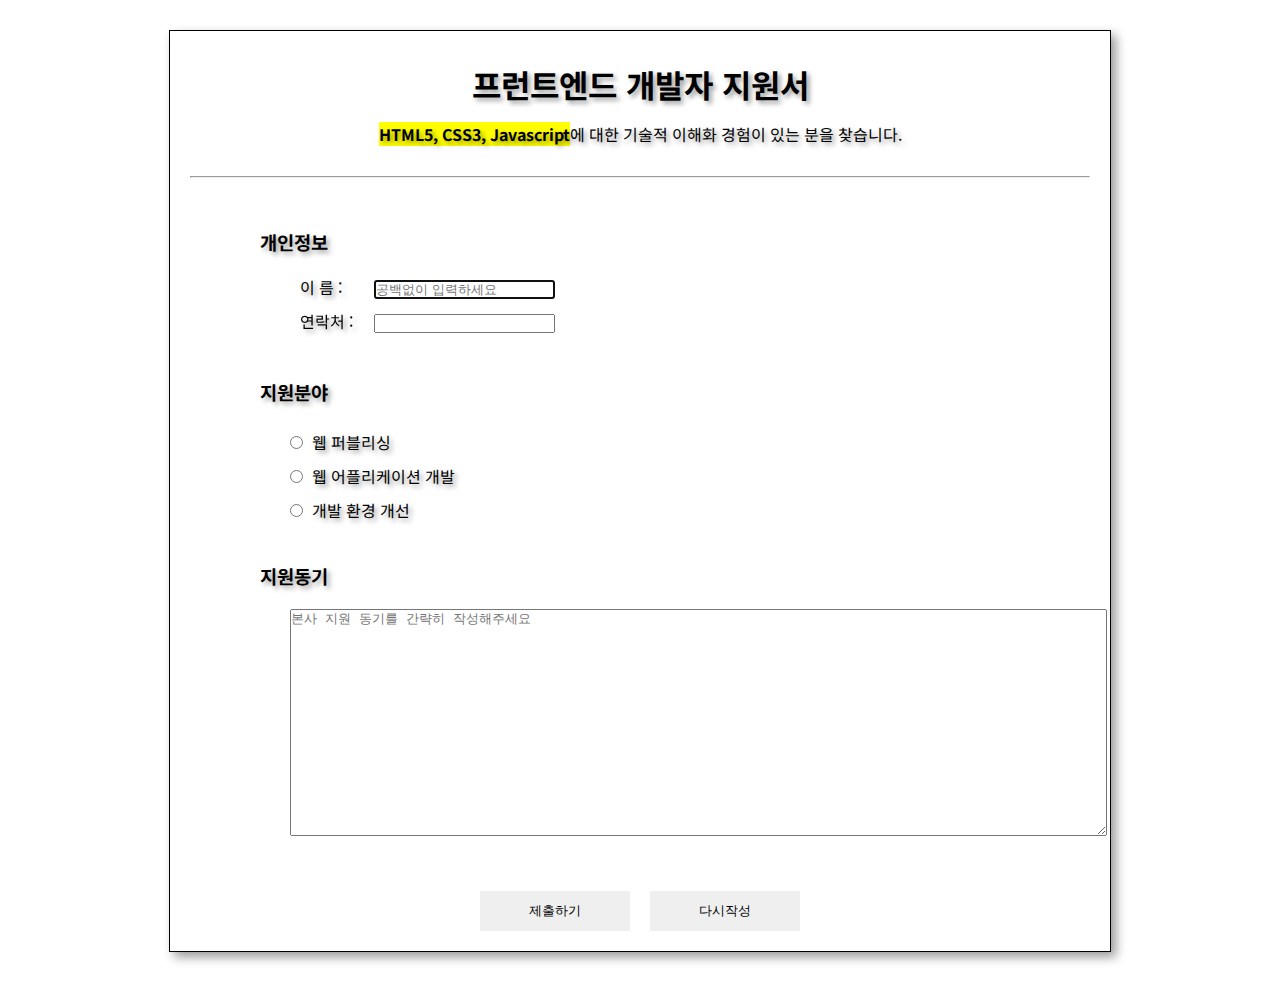
<file: 복습/230306 복습/3월6일 테스트 복습/index.html>
<!DOCTYPE html>
<html lang="ko">
<head>
  <meta charset="UTF-8">
  <meta http-equiv="X-UA-Compatible" content="IE=edge">
  <meta name="viewport" content="width=device-width, initial-scale=1.0">
  <title>Document</title>
  <link rel="stylesheet" href="style.css">
  <link href="https://fonts.googleapis.com/css2?family=Noto+Sans+KR:wght@400;500;700;900&display=swap" rel="stylesheet">
</head>
<body>
  <div id="container">
    <div id="header">
      <h1>프런트엔드 개발자 지원서</h1>
      <p><mark><strong>HTML5, CSS3, Javascript</strong></mark>에 대한 기술적 이해화 경험이 있는 분을 찾습니다.</p>
    </div>
    <hr />
    <div id="section">
      <div id="info">
        <h3>개인정보</h3>
        <ul>
          <li>
            <label for="name" class="info_name">이 름 : </label>
            <input type="text" id="name" placeholder="공백없이 입력하세요" autofocus>
          </li>
          <li>
            <label for="number" class="info_number">연락처 : </label>
            <input type="text" id="number">
          </li>
        </ul>
      </div>
      <div id="part">
        <h3>지원분야</h3>
        <ul>
          <li>
            <input type="radio" id="publishing" name="a">
            <label for="publishing" class="part_pub">웹 퍼블리싱</label>
          </li>
          <li>
            <input type="radio" id="application" name="a">
            <label for="application" class="part_app">웹 어플리케이션 개발</label>
          </li>
          <li>
            <input type="radio" id="improvement" name="a">
            <label for="improvement" class="part_imp">개발 환경 개선</label>
          </li>
        </ul>
      </div>
      <div id="motivate">
        <h3>지원동기</h3>
        <form>
          <ul>
            <li>
              <textarea name="memo" id="memo" cols="100" rows="15" placeholder="본사 지원 동기를 간략히 작성해주세요"></textarea>
            </li>
          </ul>
        </form>
      </div>
    </div>
    <div id="buttons">
      <input type="submit" value="제출하기">
      <input type="reset" value="다시작성">
    </div>
  </div>
</body>
</html>
</file>
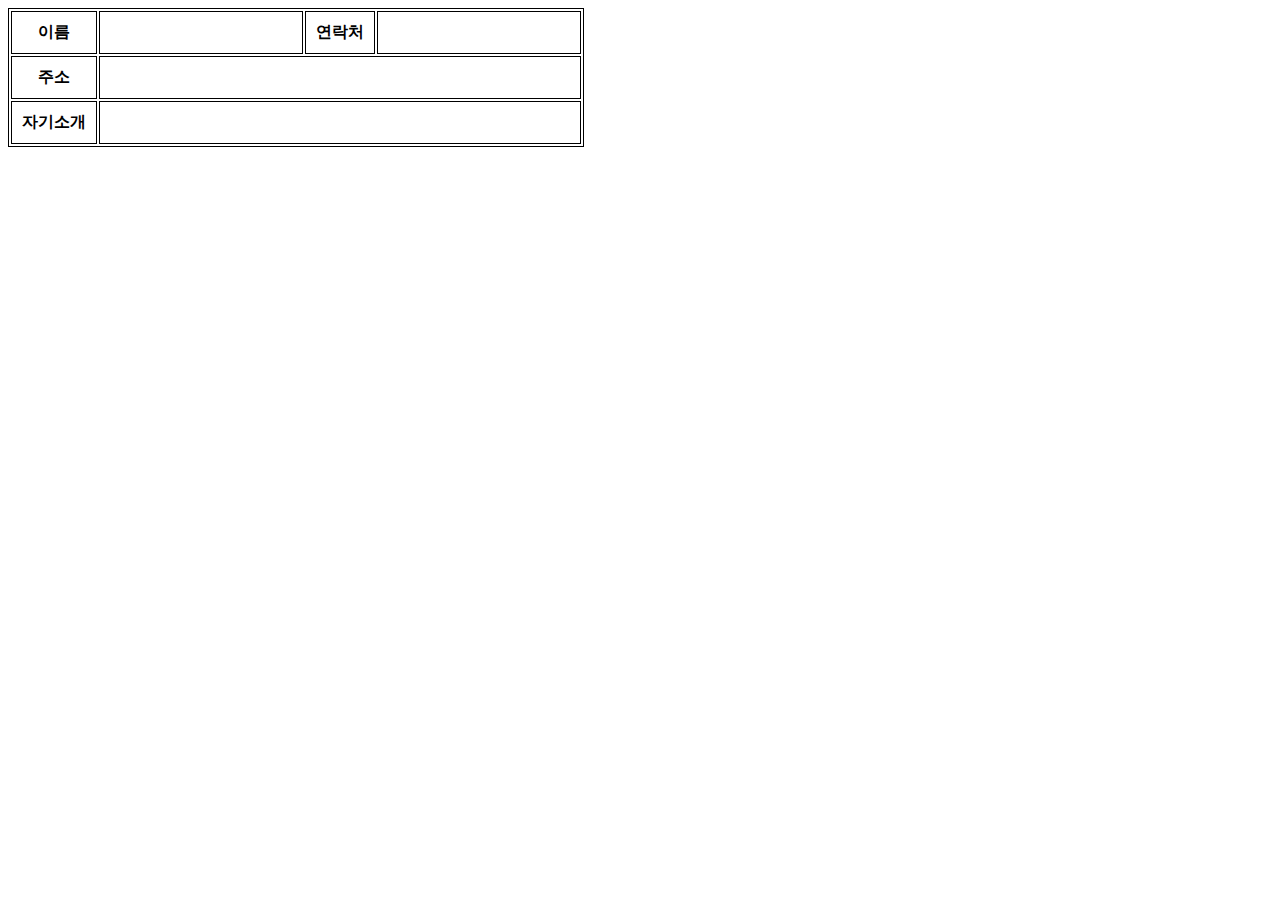
<file: 복습/230302 복습/assignment1.html>
<!DOCTYPE html>
<html lang="ko">
<head>
  <meta charset="UTF-8">
  <meta http-equiv="X-UA-Compatible" content="IE=edge">
  <meta name="viewport" content="width=device-width, initial-scale=1.0">
  <title>Document</title>
  <link rel="stylesheet" href="./assignment1.css">
</head>
<body>
  <table>
    <tr>
      <th>이름</th>
      <td></td>
      <th>연락처</th>
      <td></td>
    </tr>
    <tr>
      <th>주소</th>
      <td colspan="3"></td>
    </tr>
    <tr>
      <th>자기소개</th>
      <td colspan="3"></td>
    </tr>
  </table>
</body>
</html>
</file>
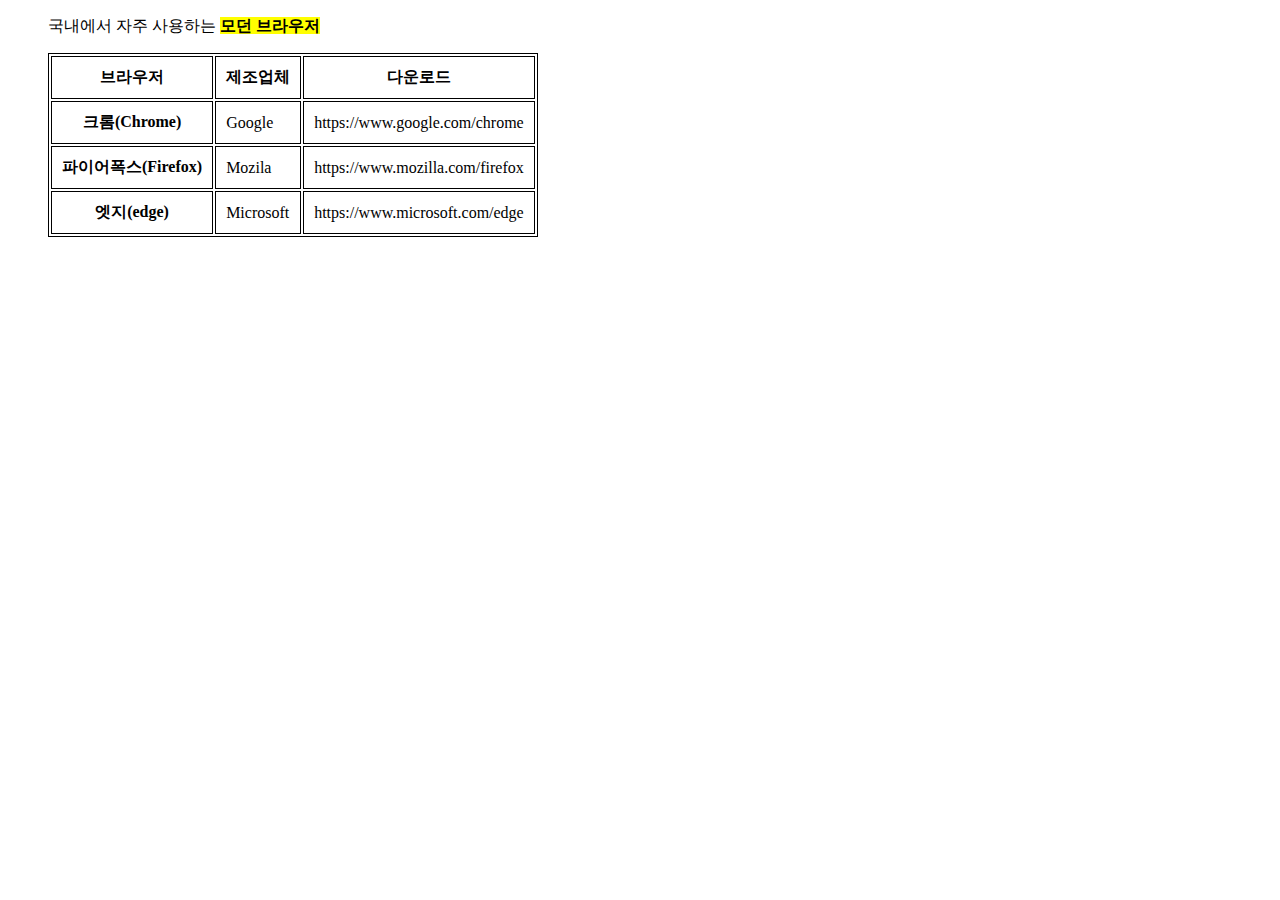
<file: 복습/230302 복습/assignment2.html>
<!DOCTYPE html>
<html lang="ko">
<head>
  <meta charset="UTF-8">
  <meta http-equiv="X-UA-Compatible" content="IE=edge">
  <meta name="viewport" content="width=device-width, initial-scale=1.0">
  <title>Document</title>
  <link rel="stylesheet" href="./assignment2.css">
</head>
<body>
  <figure>
    <figcaption>
      <p>
        국내에서 자주 사용하는 <mark><strong>모던 브라우저</strong></mark>
      </p>
    </figcaption>
    <table>
      <tr>
        <th>브라우저</th>
        <th>제조업체</th>
        <th>다운로드</th>
      </tr>
      <tr>
        <th>크롬(Chrome)</th>
        <td>Google</td>
        <td>https://www.google.com/chrome</td>
      </tr>
      <tr>
        <th>파이어폭스(Firefox)</th>
        <td>Mozila</td>
        <td>https://www.mozilla.com/firefox</td>
      </tr>
      <tr>
        <th>엣지(edge)</th>
        <td>Microsoft</td>
        <td>https://www.microsoft.com/edge</td>
      </tr>
    </table>
  </figure>
</body>
</html>
</file>
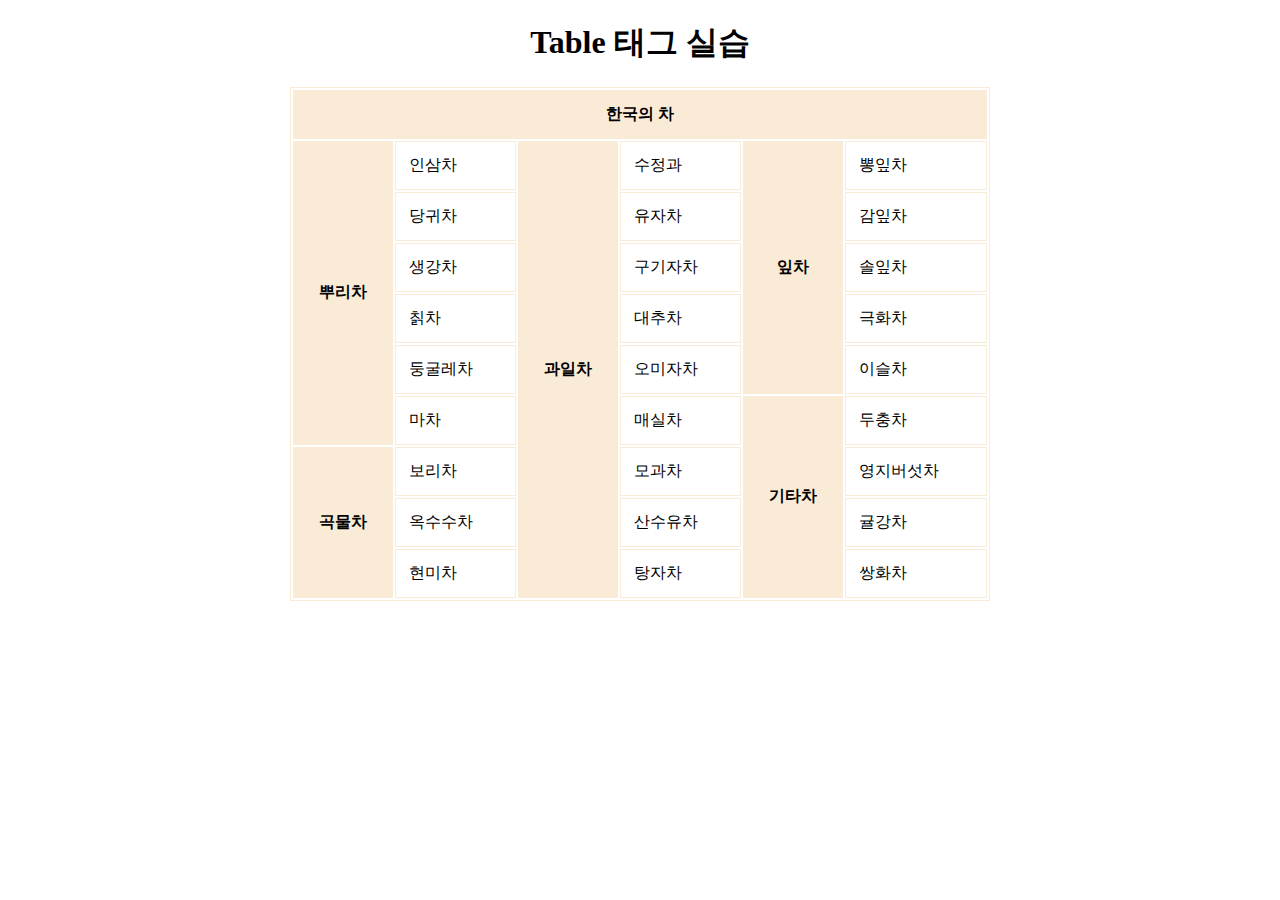
<file: 복습/230302 복습/assignment3.html>
<!DOCTYPE html>
<html lang="ko">
<head>
  <meta charset="UTF-8">
  <meta http-equiv="X-UA-Compatible" content="IE=edge">
  <meta name="viewport" content="width=device-width, initial-scale=1.0">
  <title>Document</title>
  <link rel="stylesheet" href="./assignment3.css">
</head>
<body>
  <table>
    <caption><h1>Table 태그 실습</h1></caption>
    <tr>
      <th colspan="6">한국의 차</th>
    </tr>
    <tr>
      <th rowspan="6">뿌리차</th>
      <td>인삼차</td>
      <th rowspan="9">과일차</th>
      <td>수정과</td>
      <th rowspan="5">잎차</th>
      <td>뽕잎차</td>
    </tr>
    <tr>
      <td>당귀차</td>
      <td>유자차</td>
      <td>감잎차</td>
    </tr>
    <tr>
      <td>생강차</td>
      <td>구기자차</td>
      <td>솔잎차</td>
    </tr>
    <tr>
      <td>칡차</td>
      <td>대추차</td>
      <td>극화차</td>
    </tr>
    <tr>
      <td>둥굴레차</td>
      <td>오미자차</td>
      <td>이슬차</td>
    </tr>
    <tr>
      <td>마차</td>
      <td>매실차</td>
      <th rowspan="4">기타차</th>
      <td>두충차</td>
    </tr>
    <tr>
      <th rowspan="3">곡물차</th>
      <td>보리차</td>
      <td>모과차</td>
      <td>영지버섯차</td>
    </tr>
    <tr>
      <td>옥수수차</td>
      <td>산수유차</td>
      <td>귤강차</td>
    </tr>
    <tr>
      <td>현미차</td>
      <td>탕자차</td>
      <td>쌍화차</td>
    </tr>
  </table>
</body>
</html>
</file>
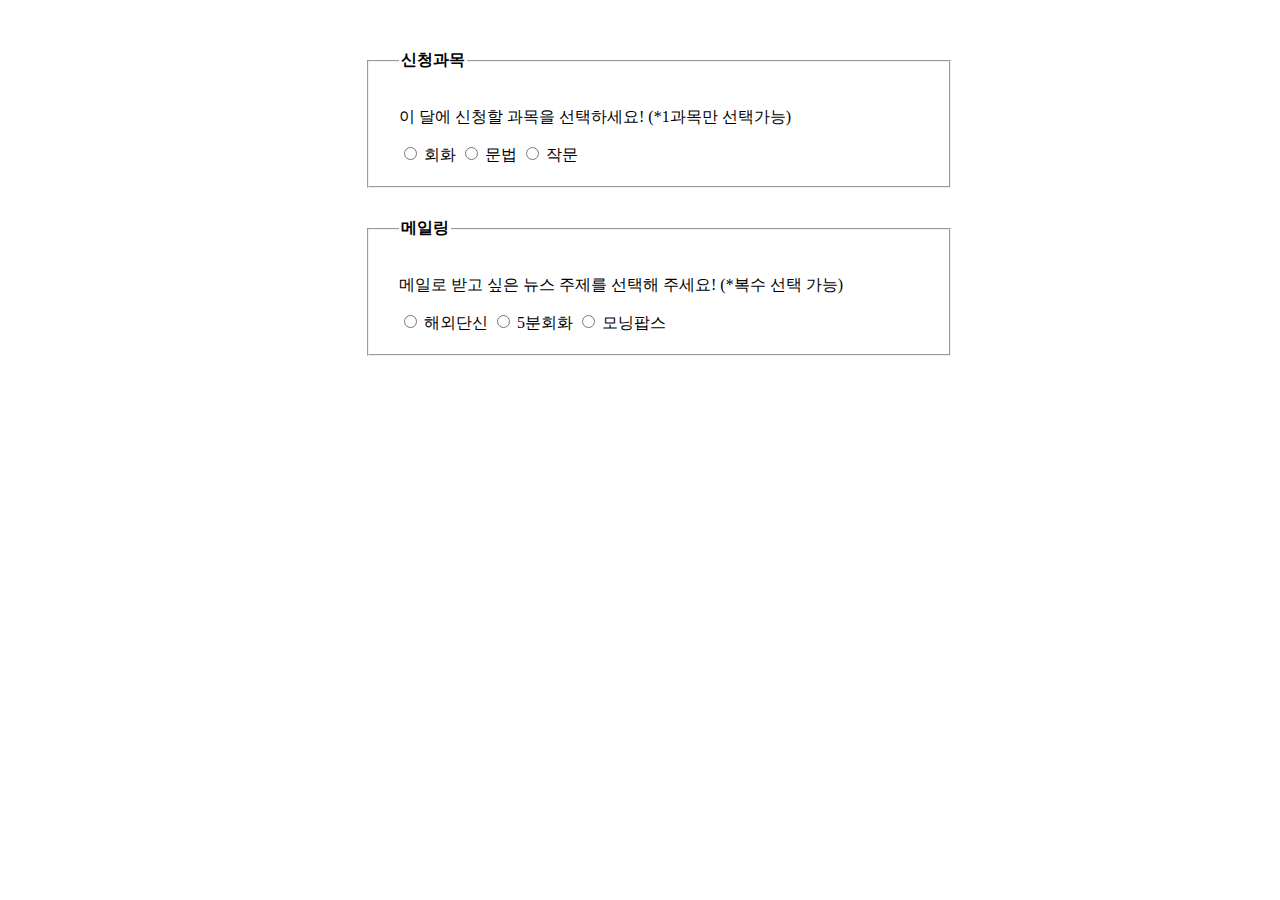
<file: 복습/230302 복습/assignment4.html>
<!DOCTYPE html>
<html lang="ko">
<head>
  <meta charset="UTF-8">
  <meta http-equiv="X-UA-Compatible" content="IE=edge">
  <meta name="viewport" content="width=device-width, initial-scale=1.0">
  <title>Document</title>
  <link rel="stylesheet" href="./assignment4.css">
</head>
<body>
  <div id="box">
    <fieldset id="first">
      <legend><strong>신청과목</strong></legend>
        <p>이 달에 신청할 과목을 선택하세요! (*1과목만 선택가능)</p>
        <input type="radio" name="a" id="a">
        <label for="a">회화</label>
        <input type="radio" name="a" id="b">
        <label for="b">문법</label>
        <input type="radio" name="a" id="c">
        <label for="c">작문</label>
    </fieldset>
    <fieldset id="second">
      <legend><strong>메일링</strong></legend>
        <p>메일로 받고 싶은 뉴스 주제를 선택해 주세요! (*복수 선택 가능)</p>
        <input type="radio"  id="d">
        <label for="d">해외단신</label>
        <input type="radio"  id="e">
        <label for="e">5분회화</label>
        <input type="radio"  id="f">
        <label for="f">모닝팝스</label>
    </fieldset>
  </div>
</body>
</html>
</file>
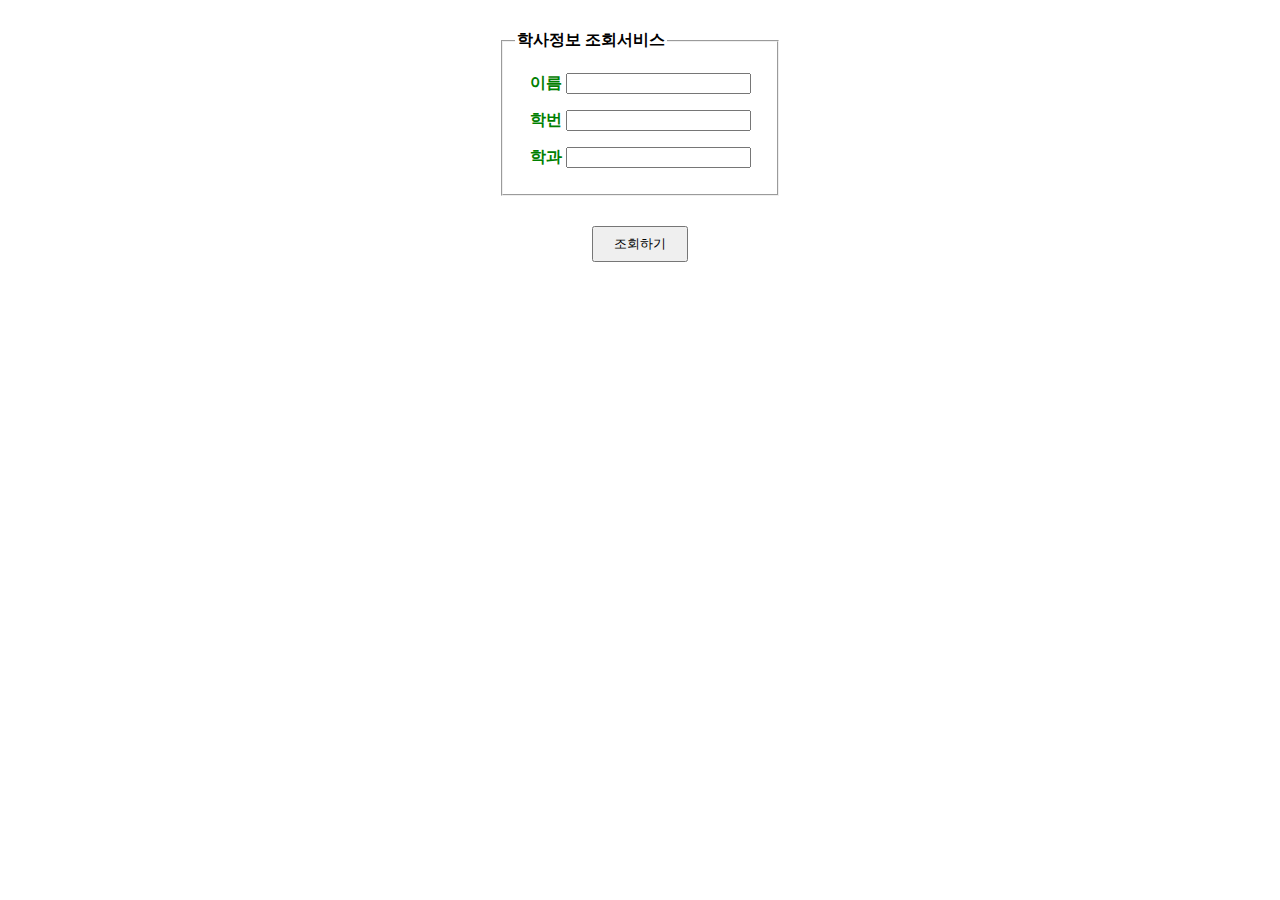
<file: 복습/230302 복습/assignment5.html>
<!DOCTYPE html>
<html lang="ko">
<head>
  <meta charset="UTF-8">
  <meta http-equiv="X-UA-Compatible" content="IE=edge">
  <meta name="viewport" content="width=device-width, initial-scale=1.0">
  <title>Document</title>
  <link rel="stylesheet" href="./assignment5.css">
</head>
<body>
  <fieldset>
    <legend id="service">학사정보 조회서비스</legend>
    <div id="set">
      <p>
        <label for="name"><span class="title">이름</span></label>
        <input type="text" id="name"></p>
      <p>
        <label for="number"><span class="title">학번</span></label>
        <input type="text" id="number">
      </p>
      <p>
        <label for="major"><span class="title">학과</span></label>
        <input type="text" id="major">
      </p>    
    </div>
  </fieldset>
  <div id="btn">
    <button>조회하기</button>
  </div>
</body>
</html>
</file>
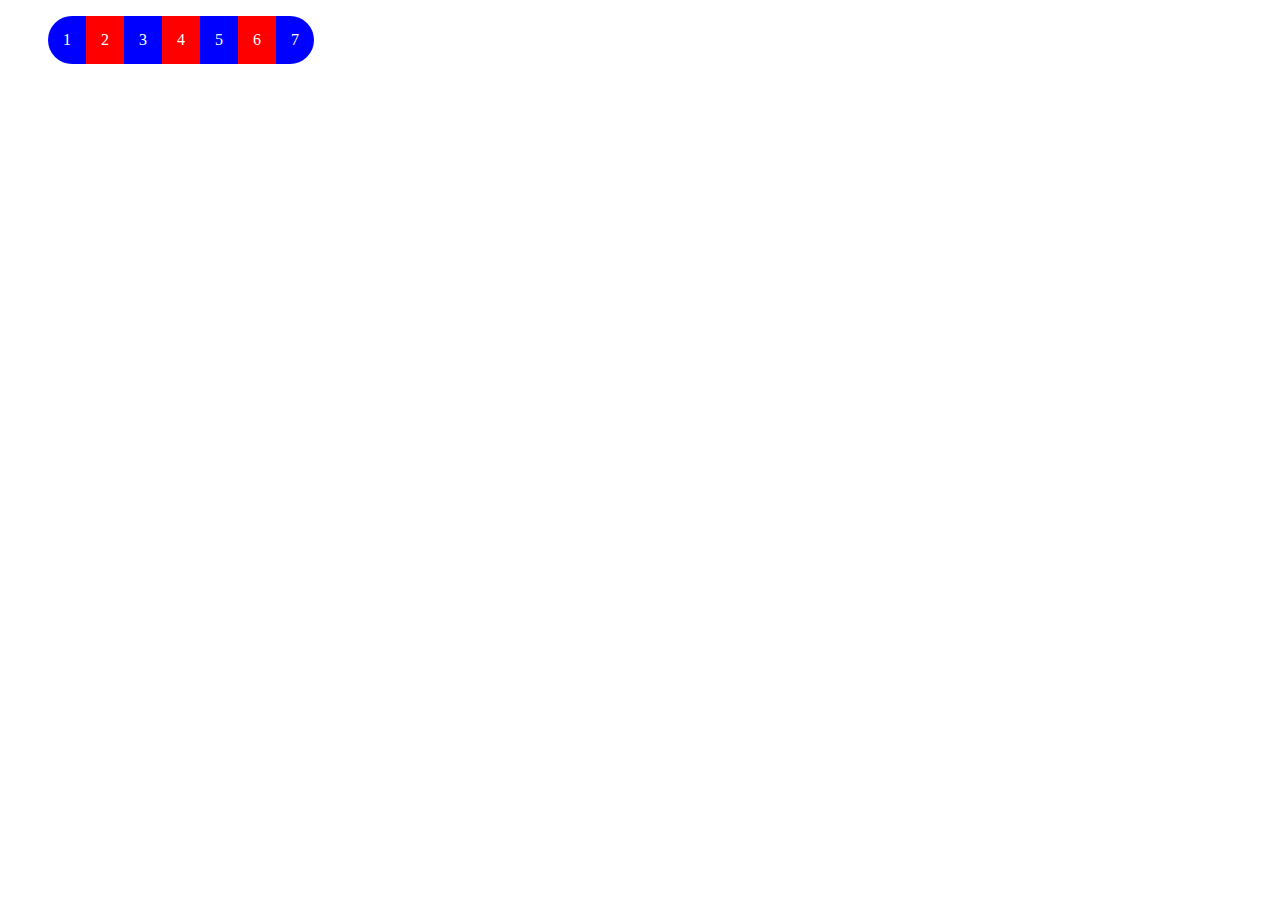
<file: 복습/230303 복습/assignment1.html>
<!DOCTYPE html>
<html lang="ko">
<head>
  <meta charset="UTF-8">
  <meta http-equiv="X-UA-Compatible" content="IE=edge">
  <meta name="viewport" content="width=device-width, initial-scale=1.0">
  <title>Document</title>
  <link rel="stylesheet" href="assignment1.css">
</head>
<body>
  <div>
    <ul>
      <li>1</li>
      <li>2</li>
      <li>3</li>
      <li>4</li>
      <li>5</li>
      <li>6</li>
      <li>7</li>
    </ul>
  </div>
</body>
</html>
</file>
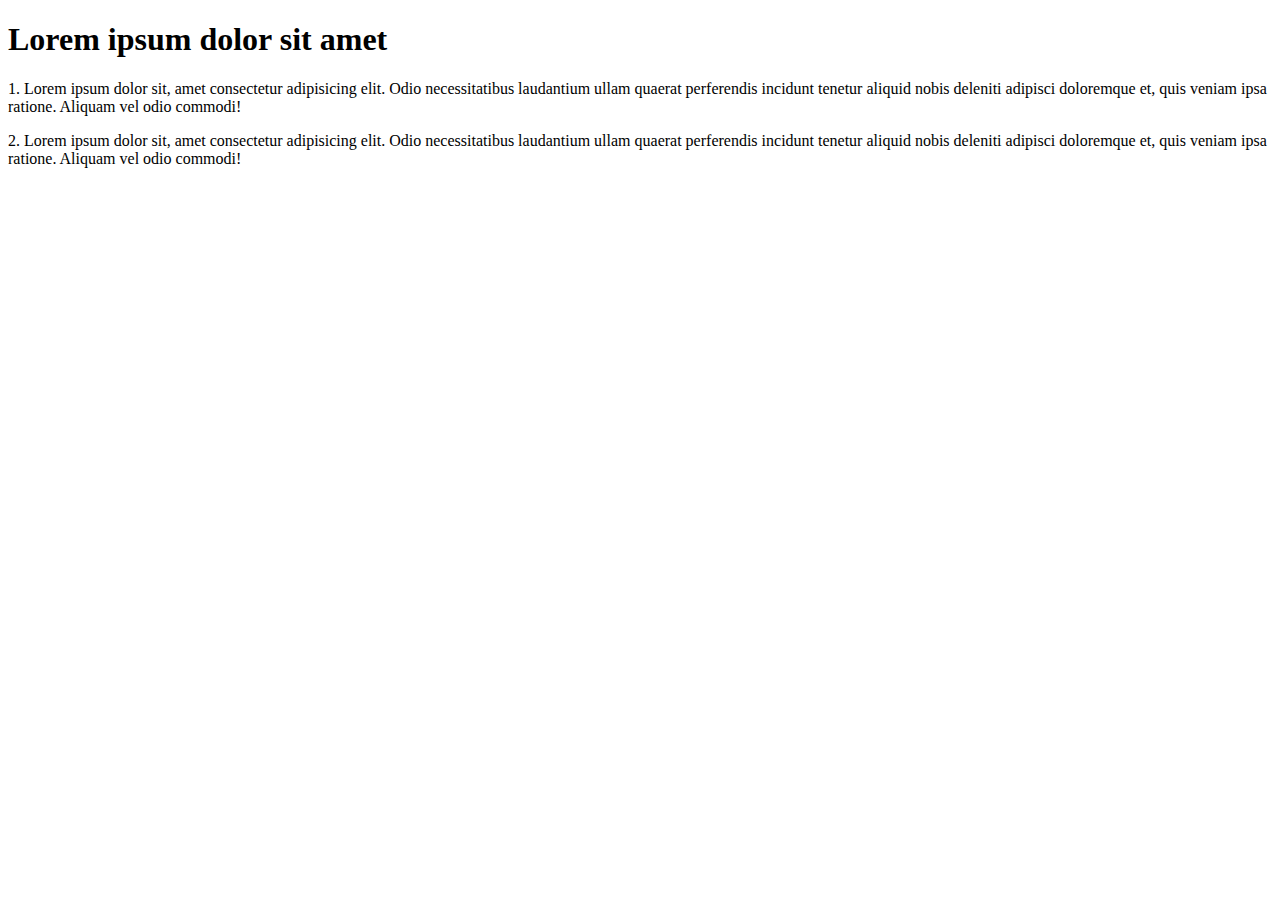
<file: 복습/230303 복습/assignment2.html>
<!DOCTYPE html>
<html lang="ko">
<head>
  <meta charset="UTF-8">
  <meta http-equiv="X-UA-Compatible" content="IE=edge">
  <meta name="viewport" content="width=device-width, initial-scale=1.0">
  <link rel="stylesheet" href="assignment2.css">
  <title>Document</title>
</head>
<body>
  <h1>Lorem ipsum dolor sit amet</h1>
  <p>Lorem ipsum dolor sit, amet consectetur adipisicing elit. Odio necessitatibus laudantium ullam quaerat perferendis incidunt tenetur aliquid nobis deleniti adipisci doloremque et, quis veniam ipsa ratione. Aliquam vel odio commodi!</p>
  <p>Lorem ipsum dolor sit, amet consectetur adipisicing elit. Odio necessitatibus laudantium ullam quaerat perferendis incidunt tenetur aliquid nobis deleniti adipisci doloremque et, quis veniam ipsa ratione. Aliquam vel odio commodi!</p>
</body>
</html>
</file>
<file: 복습/230306 복습/3월6일 테스트 복습/style.css>
/* 초기값 */
* {
  margin: 0;
  padding: 0;
}

body {
  font-family: 'Noto Sans KR', sans-serif;
  text-shadow: 3px 3px 5px rgba(0, 0, 0, 0.4);
}

li {
  list-style: none;
}

a {
  text-decoration: none;
}

#container {
  border: 1px solid black;
  box-shadow: 5px 5px 10px rgba(0, 0, 0, 0.4);
  width: 900px;
  margin: 30px auto;
  padding: 20px;
}

/* header */
#header {
  text-align: center;
  padding: 10px 0;
  margin-bottom: 20px;
}

#header > h1 {
  margin-bottom: 15px;
}

/* section */
#section {
  margin: 50px;
}

/* section_info */

#info {
  margin-left: 20px;
  margin-bottom: 35px;
}

#info ul {
  margin-left: 40px;
  margin-top: 20px;
}

#info ul > li > label {
  display: inline-block;
  width: 70px;
  margin-bottom: 10px;
}

/* section_part */

#part {
  margin-bottom: 35px;
  margin-left: 20px;
}

#part ul {
  margin-top: 20px;
  margin-left: 30px;
}

#part ul > li > label{
  display: inline-block;
  padding: 5px;
}

/* section_motivate */

#motivate {
  margin-left: 20px;
}

#motivate > form > ul {
  margin-top: 20px;
  margin-left: 30px;
}

/* buttons */

#buttons {
  text-align: center;
  margin: 0px auto;
}

#buttons > input {
  width: 150px;
  height: 40px;
  margin: 0px 8px;
  border: 0;
}
</file>
<file: 복습/230302 복습/assignment1.css>
table, th, td {
  border: 1px solid black;
}

th {
  padding: 10px;
}

td {
  width: 200px;
}
</file>
<file: 복습/230302 복습/assignment2.css>
table, th, td {
  border: 1px solid black;
}

th, td {
  padding: 10px;
}
</file>
<file: 복습/230302 복습/assignment3.css>
body {
  margin: 0px auto;
}

table, th, td {
  border: 1px solid antiquewhite;
}

table {
  width: 700px;
  margin: 0px auto;
}

th, td {
  padding: 13px;
}

th {
  background: antiquewhite;
}
</file>
<file: 복습/230302 복습/assignment4.css>
#box {
  width: 550px;
  margin: 0px auto;
}

fieldset {
  width: 520px;
  margin-top: 50px;
  padding: 20px 30px;
}

#second {
  margin-top: 30px;
}
</file>
<file: 복습/230302 복습/assignment5.css>
fieldset {
  width: 250px;
  margin: 30px auto;
}

#service {
  font-weight: bold;
}

#set {
  text-align: center;
}

.title {
  color: green;
  font-weight: bold;
}

#btn {
  text-align: center;
}

#btn > button {
  padding: 7px 20px;
}
</file>
<file: 복습/230303 복습/assignment1.css>
ul > li {
  list-style: none;
  float: left;
  padding: 15px;
  color: white;
}

ul > li:nth-child(2n + 1) {
  background-color: blue;
}
ul > li:nth-child(2n) {
  background-color: red;
}

ul > li:first-child {
  border-radius: 30px 0 0 30px;
}
ul > li:last-child {
  border-radius: 0 30px 30px 0;
}
</file>
<file: 복습/230303 복습/assignment2.css>
p::first-letter {
  font-size: 3em;
}
p { 
  counter-increment: hi;
}
p::before {
  content: counter(hi) ". ";
}
</file>
